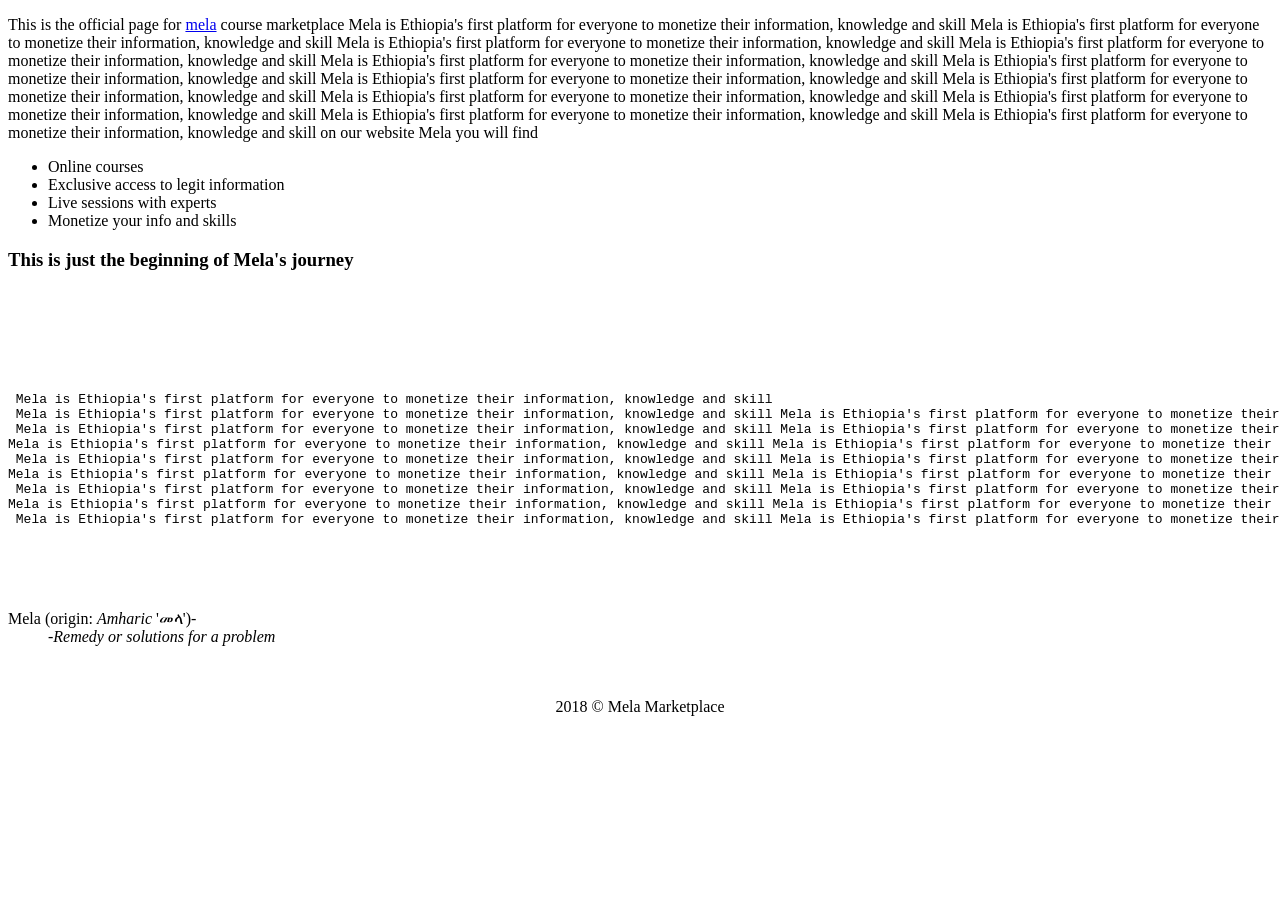
<file: about.html>
<!DOCTYPE html>
<html>
    <head>
        <meta charset="utf-8">
        <meta http-equiv="X-UA-Compatible" content="IE=edge">
        <title>About Mela Marketplace</title>
        <meta name="description" content="">
        <meta name="viewport" content="width=device-width, initial-scale=1">
        <link rel="stylesheet" href="mela.css">
    </head>
    <body>

        <p> This is the official page for <a href="google.com/mela">mela</a> course marketplace Mela is Ethiopia's first platform for everyone to monetize their information, knowledge and skill 
 Mela is Ethiopia's first platform for everyone to monetize their information, knowledge and skill 
 Mela is Ethiopia's first platform for everyone to monetize their information, knowledge and skill 
Mela is Ethiopia's first platform for everyone to monetize their information, knowledge and skill
Mela is Ethiopia's first platform for everyone to monetize their information, knowledge and skill
    Mela is Ethiopia's first platform for everyone to monetize their information, knowledge and skill 
    Mela is Ethiopia's first platform for everyone to monetize their information, knowledge and skill
Mela is Ethiopia's first platform for everyone to monetize their information, knowledge and skill 
 Mela is Ethiopia's first platform for everyone to monetize their information, knowledge and skill 
Mela is Ethiopia's first platform for everyone to monetize their information, knowledge and skill
Mela is Ethiopia's first platform for everyone to monetize their information, knowledge and skill
    Mela is Ethiopia's first platform for everyone to monetize their information, knowledge and skill 
   on our website Mela you will find 
<ul>
    <li>Online courses</li>
    <li>Exclusive access to legit information</li>
    <li>Live sessions with experts</li>
    <li>Monetize your info and skills </li>
</ul>
 <h3>This is just the beginning of Mela's journey</h3>
</p>

<br><br><br><br><br><pre><p> Mela is Ethiopia's first platform for everyone to monetize their information, knowledge and skill 
 Mela is Ethiopia's first platform for everyone to monetize their information, knowledge and skill Mela is Ethiopia's first platform for everyone to monetize their information, knowledge and skill Mela is Ethiopia's first platform for everyone to monetize their information, knowledge and skill 
 Mela is Ethiopia's first platform for everyone to monetize their information, knowledge and skill Mela is Ethiopia's first platform for everyone to monetize their information, knowledge and skill Mela is Ethiopia's first platform for everyone to monetize their information, knowledge and skill 
Mela is Ethiopia's first platform for everyone to monetize their information, knowledge and skill Mela is Ethiopia's first platform for everyone to monetize their information, knowledge and skill Mela is Ethiopia's first platform for everyone to monetize their information, knowledge and skill 
 Mela is Ethiopia's first platform for everyone to monetize their information, knowledge and skill Mela is Ethiopia's first platform for everyone to monetize their information, knowledge and skill Mela is Ethiopia's first platform for everyone to monetize their information, knowledge and skill 
Mela is Ethiopia's first platform for everyone to monetize their information, knowledge and skill Mela is Ethiopia's first platform for everyone to monetize their information, knowledge and skill Mela is Ethiopia's first platform for everyone to monetize their information, knowledge and skill 
 Mela is Ethiopia's first platform for everyone to monetize their information, knowledge and skill Mela is Ethiopia's first platform for everyone to monetize their information, knowledge and skill Mela is Ethiopia's first platform for everyone to monetize their information, knowledge and skill 
Mela is Ethiopia's first platform for everyone to monetize their information, knowledge and skill Mela is Ethiopia's first platform for everyone to monetize their information, knowledge and skill Mela is Ethiopia's first platform for everyone to monetize their information, knowledge and skill 
 Mela is Ethiopia's first platform for everyone to monetize their information, knowledge and skill Mela is Ethiopia's first platform for everyone to monetize their information, knowledge and skill Mela is Ethiopia's first platform for everyone to monetize their information, knowledge and skill 
</p></pre>

<br><br><br><dl>
    <dt>Mela (origin: <I>Amharic</I> 'መላ')-</dt>
<dd> <I> -Remedy or solutions for a problem</I></dd>
<dl>

    <br><br><footer>
    2018 &copy; Mela Marketplace
</footer>
<style>
footer{
    text-align: center;
}
</style>
</body>
</html>
</file>
<file: mela.css>
{
    background-color:lightsalmon;
}
</file>
